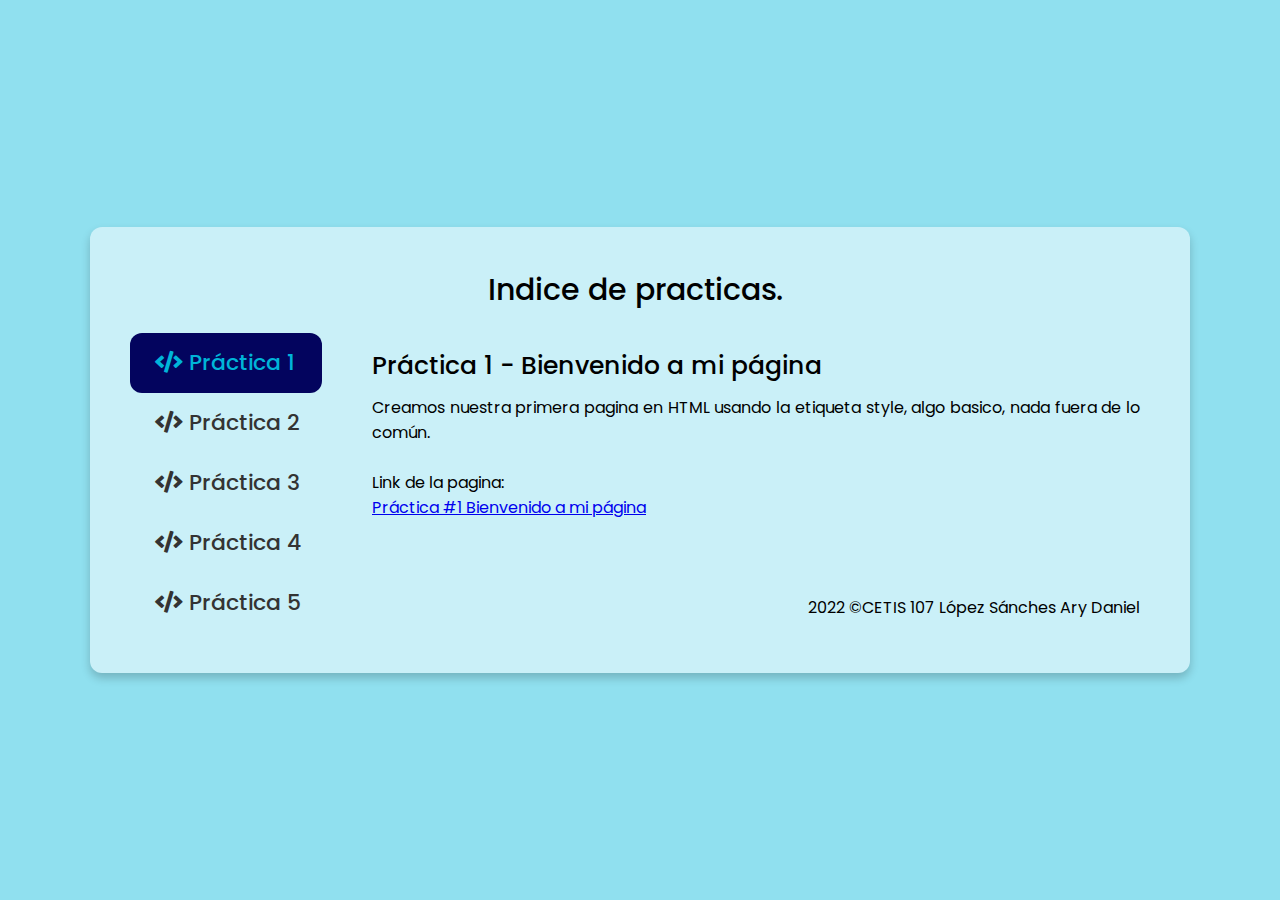
<file: index.html>
<!DOCTYPE html>
<!-- Designined by CodingLab | www.youtube.com/codinglabyt -->
<html lang="en" dir="ltr">
<head>
  <meta charset="UTF-8">

<link rel="icon" type="image/png" sizes="32x32" href="cosasImportantes/favicon-32x32.png">

  <title>Lista de practicas</title>
  <link rel="stylesheet" href="cosasImportantes/style.css">
  <!-- Fontawesome CDN Link -->
  <link rel="stylesheet" href="https://cdnjs.cloudflare.com/ajax/libs/font-awesome/5.15.2/css/all.min.css"/>
   <meta name="viewport" content="width=device-width, initial-scale=1.0">
</head>
<body>
  <div class="container">
    <div class="topic" align="center">Indice de practicas.</div>
    <div class="content">

      <input type="radio" name="slider" checked id="practica1">
      <input type="radio" name="slider" id="practica2">
      <input type="radio" name="slider" id="practica3">
      <input type="radio" name="slider" id="practica4">
      <input type="radio" name="slider" id="practica5">

      <div class="list">
        <label for="practica1" class="practica1">
        <span class="icon"><i class="fas fa-code"></i></span>
          <span class="title">Práctica 1</span>
        </label>

        <label for="practica2" class="practica2">
        <span class="icon"><i class="fas fa-code"></i></span>
          <span class="title">Práctica 2</span>
        </label>

        <label for="practica3" class="practica3">
        <span class="icon"><i class="fas fa-code"></i></span>
          <span class="title">Práctica 3</span>
        </label>

        <label for="practica4" class="practica4">
        <span class="icon"><i class="fas fa-code"></i></span>
          <span class="title">Práctica 4</span>
        </label>

        <label for="practica5" class="practica5">
        <span class="icon"><i class="fas fa-code"></i></span>
          <span class="title">Práctica 5</span>
        </label>

        <div class="slider"></div>
      </div>

      <div class="text-content">

        <div class="practica1 text">
          <div class="title">Práctica 1 - Bienvenido a mi página</div>
          <p>Creamos nuestra primera pagina en HTML usando la etiqueta style, algo basico, nada fuera de lo común.</p>
          <br><p>Link de la pagina:</p><a href="practica1/mipagina.html">Práctica #1 Bienvenido a mi página</a><br>          
          <br><br><br>
          <div align="right">2022 ©CETIS 107 López Sánches Ary Daniel</div>
        </div>

        <div class="practica2 text">
          <div class="title">Práctica 2 - Elementos HTML e hipervínculos</div>
          <p>Creamos nuestra segunda pagina en HTML, hicimos uso de la etiqueta style, insertamos una imagen y hicimos dos botones con atributo hover.</p>
          <br><p>Link de la pagina:</p><a href="practica2/practica2.html">Práctica #2 Elementos HTML e hipervínculos</a><br>
          <br><br><br>
          <div align="right">2022 ©CETIS 107 López Sánches Ary Daniel</div>
        </div>

        <div class="practica3 text">
          <div class="title">Práctica 3 - Formulario en HTML</div>
          <p>Creamos nuestra tercera pagina en HTML, creamos un formulario en el cual él usuario tenia la capacidad de insertar un texto, un numero, una fecha, botones de radio, de checkbox, entre muchas otras cosas.</p>
          <br><p>Link de la pagina:</p><a href="practica3/formularios.html">Práctica #3 Formulario en HTML</a><br>
          <br><br><br>
          <div align="right">2022 ©CETIS 107 López Sánches Ary Daniel</div>
        </div>

        <div class="practica4 text">
          <div class="title">Práctica 4 - Práctica  bootstrap</div>
          <p>En esta clase vimos la logica de los estilos de columnas, en lugar de repetir los estilos para cada celda, para cada fila.</p>
          <br><p>Link de la pagina:</p><a href="practica4/practicabootstrap.html">Práctica #4 Práctica  bootstrap</a><br>
          <br><br><br>
          <div align="right">2022 ©CETIS 107 López Sánches Ary Daniel</div>
        </div>

        <div class="practica5 text" >
          <div class="title">Práctica 5 - Práctica  bootstrap 2</div>
          <p>En esta programa creamos lo mas parecido hasta ahora una pagina web, utilizando bootstrap y entendiendo su logica.</p>
          <br><p>Link de la pagina:</p><a href="practica4/practicabootstrap2.html">Práctica #5 Práctica  bootstrap 2</a><br>
          <br><br><br>
          <div align="right">2022 ©CETIS 107 López Sánches Ary Daniel</div>
        </div>
      </div>

    </div>
  </div>

</body>
</html>
</file>
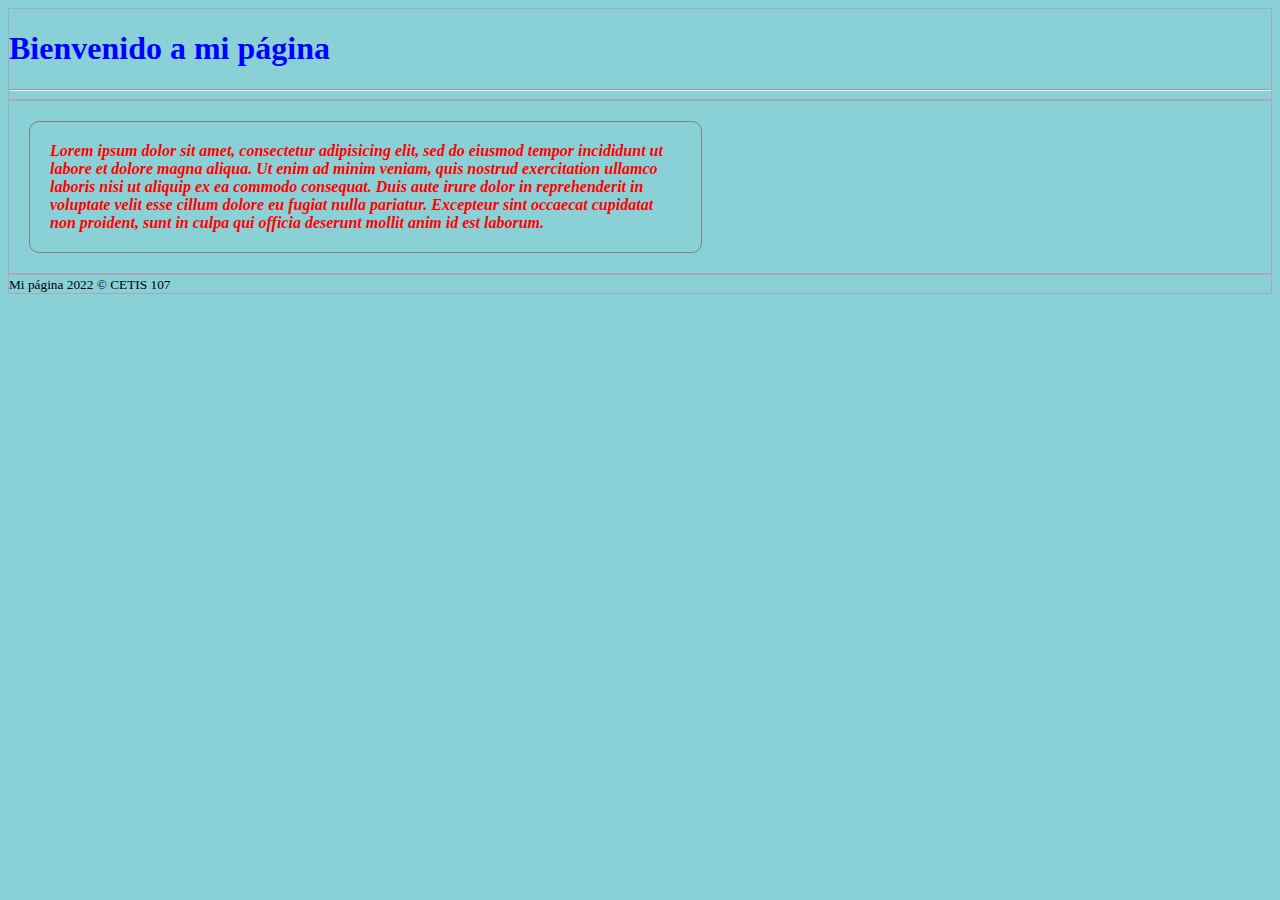
<file: practica1/mipagina.html>
<!DOCTYPE html>
<html lang="en">
	<head>
		<meta charset="UTF-8">
		<meta  name="viewport" content="width=device-width, initial-scale=1.0">
		<title>Mi Página</title>
		<style>
			.titulo{
				color: blue;
			}
			.contenido{
				color: red;
				border: 1px solid gray;
				padding: 20px;
				border-radius: 10px;
				margin: 20px;
				font-weight: bold;
				width: 50%;
			}
			body{
				background-color: #89d1d6;  
			}
			div{
				border: 1px solid #a8a7bb;
			}
		</style>
	</head>
	<body>
		<div>
			<h1 class="titulo">Bienvenido a mi página</h1>
			<hr>
		</div>

		<div>
			<p class="contenido">
			<i>	Lorem ipsum dolor sit amet, consectetur adipisicing elit, sed do eiusmod
				tempor incididunt ut labore et dolore magna aliqua. Ut enim ad minim veniam,
				quis nostrud exercitation ullamco laboris nisi ut aliquip ex ea commodo
				consequat. Duis aute irure dolor in reprehenderit in voluptate velit esse
				cillum dolore eu fugiat nulla pariatur. Excepteur sint occaecat cupidatat non
				proident, sunt in culpa qui officia deserunt mollit anim id est laborum.
			</i>
			</p>
		</div>

		<div>
			<small>Mi página 2022 &copy; CETIS 107</small>
		</div>
	</body>
</html>
</file>
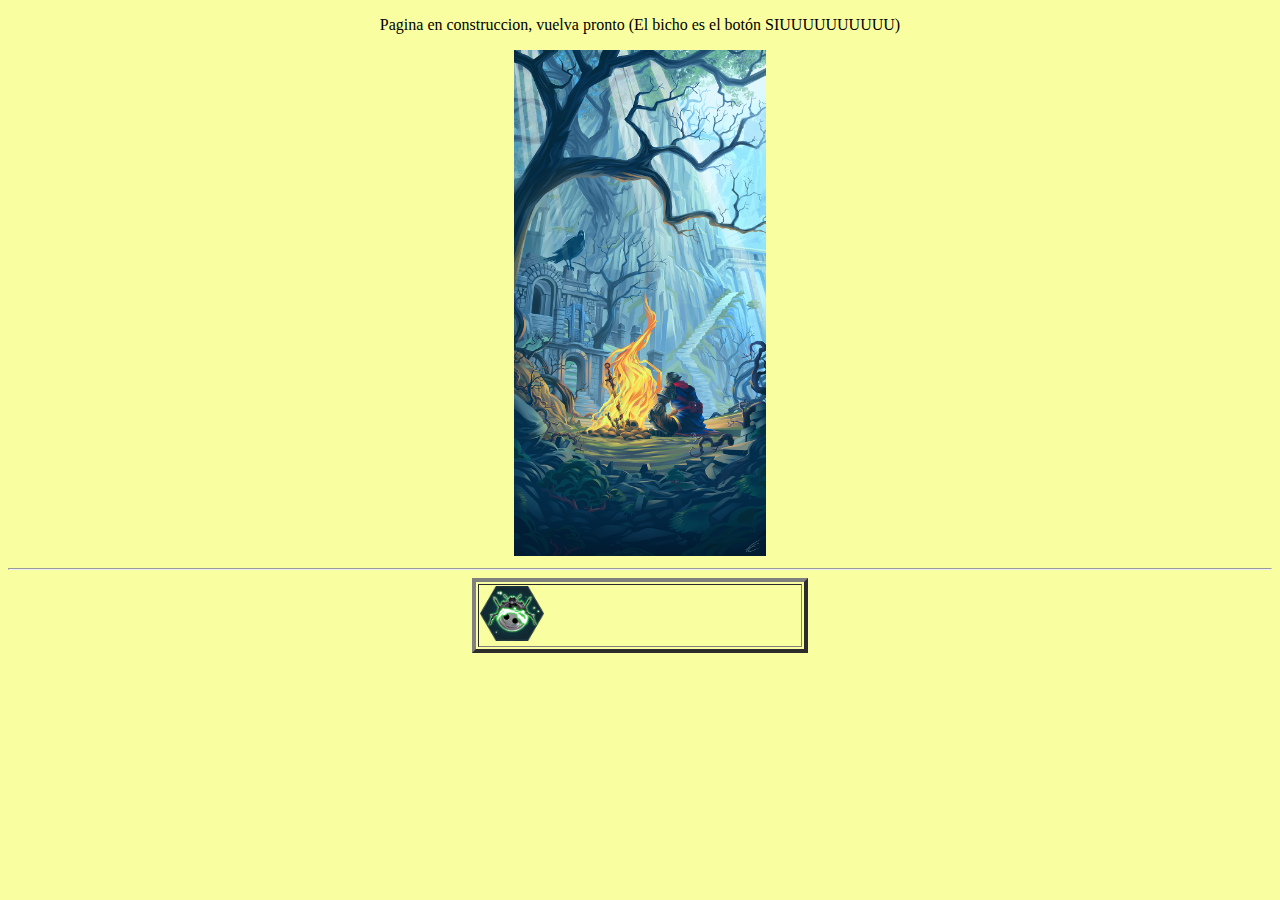
<file: practica2/construccion.html>
<!DOCTYPE html>
<html>
<head>
    <meta charset="UTF-8">
    <meta  name="viewport" content="width=device-width, initial-scale=1.0">
	<title>
		Hasta la proxima
	</title>
</head>
<Body bgcolor="#F9FFA1">
	<center>
		<p>Pagina en construccion, vuelva pronto (El bicho es el botón SIUUUUUUUUUU)</p style="color: white;background-color: #133337;">
		<img src="Wallpaper.png" width="20%" heigth="20%">
		<br>
		<HR>
		<table align="center" border="4">
			<tr>
				<td>
					<a href="practica2.html"><img src="botonEscarabajo.png" width="20%" heigth="20%"></a>
				</td>
			</tr>
		</table>
	</center>
</Body>
</html>
</file>
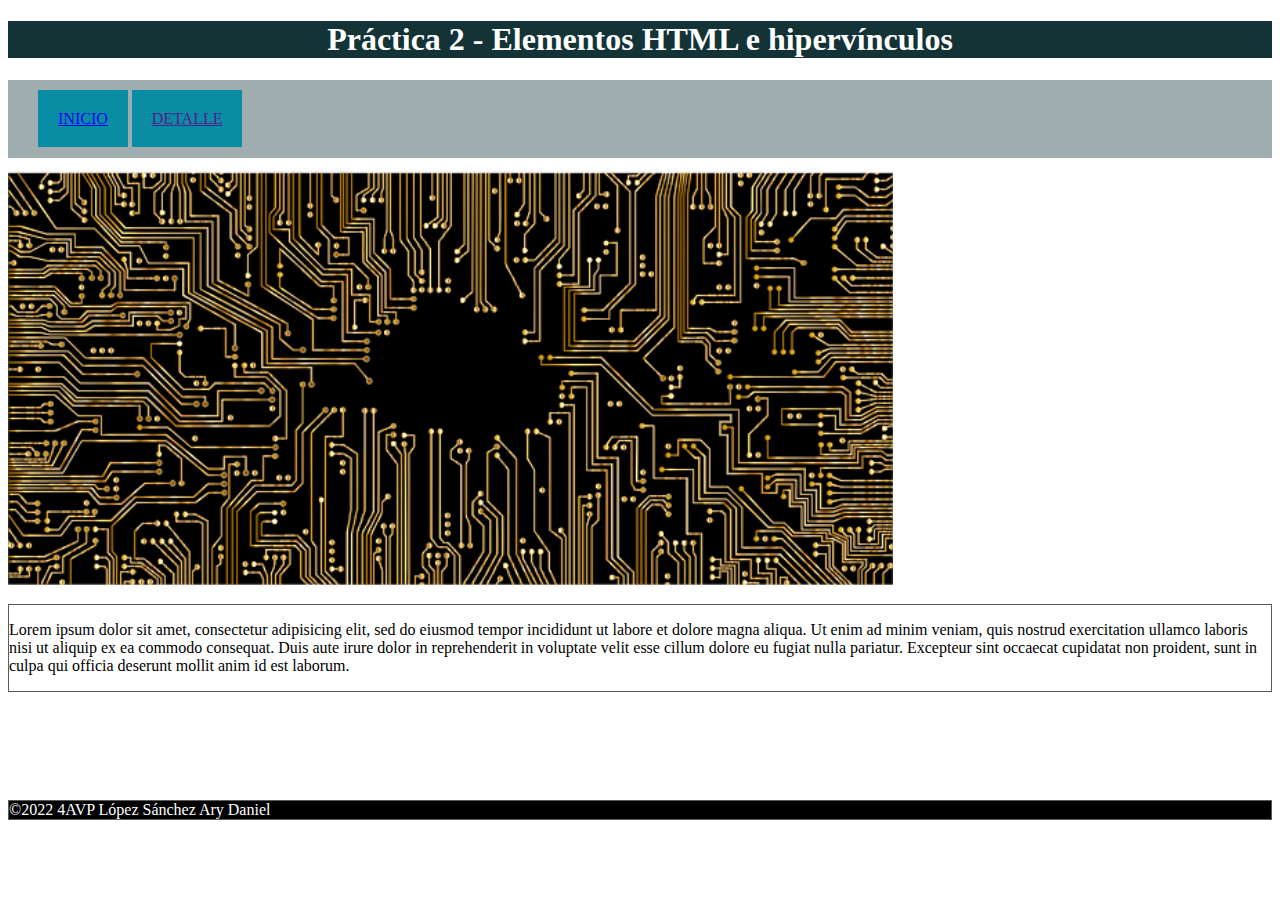
<file: practica2/practica2.html>
<!DOCTYPE html>
<html lang="en">
<head>
    <meta charset="UTF-8">
    <meta name="viewport" content="width=device-width,initial-scale=1.0">
    <title>Practica2</title>

    <style>
        .header{
            background-color: #133337;
            color: white;
            text-align: center;
        }
        .menu{
            background-color: #a0adaf;
            padding: 30px;
        }
        .link{
            background-color: #088da5;
            padding: 20px;
        }
        .link:hover{
            background-color: red;
        }
        .contenido{
            border: 1px solid #5b5b5b;
        }
        .footer{
            background-color: black;
            color: white;
            border: 1px solid #5b5b5b;
        }
    </style>
</head>
<body> 
    
    <div class="header">
        <h1>Práctica 2 - Elementos HTML e hipervínculos</h1>
    </div>

    <div class="menu">
        <a class="link" href="construccion.html">INICIO</a>
        <a class="link" href="">DETALLE</a>
    </div>

    <img src="circuit.png" alt=""   width="70%"  height="70%"  title="Exposición de un T-Rex en el museo de la Universidad de Manchester.">

    <div class="contenido">
        <p>
            Lorem ipsum dolor sit amet, consectetur adipisicing elit, sed do eiusmod
            tempor incididunt ut labore et dolore magna aliqua. Ut enim ad minim veniam,
            quis nostrud exercitation ullamco laboris nisi ut aliquip ex ea commodo
            consequat. Duis aute irure dolor in reprehenderit in voluptate velit esse
            cillum dolore eu fugiat nulla pariatur. Excepteur sint occaecat cupidatat non
            proident, sunt in culpa qui officia deserunt mollit anim id est laborum.
        </p>
    </div>

    <br><br><br><br><br><br>

    <div class="footer">
        ©2022 4AVP López Sánchez Ary Daniel 
    </div>
</body>
</html>
</file>
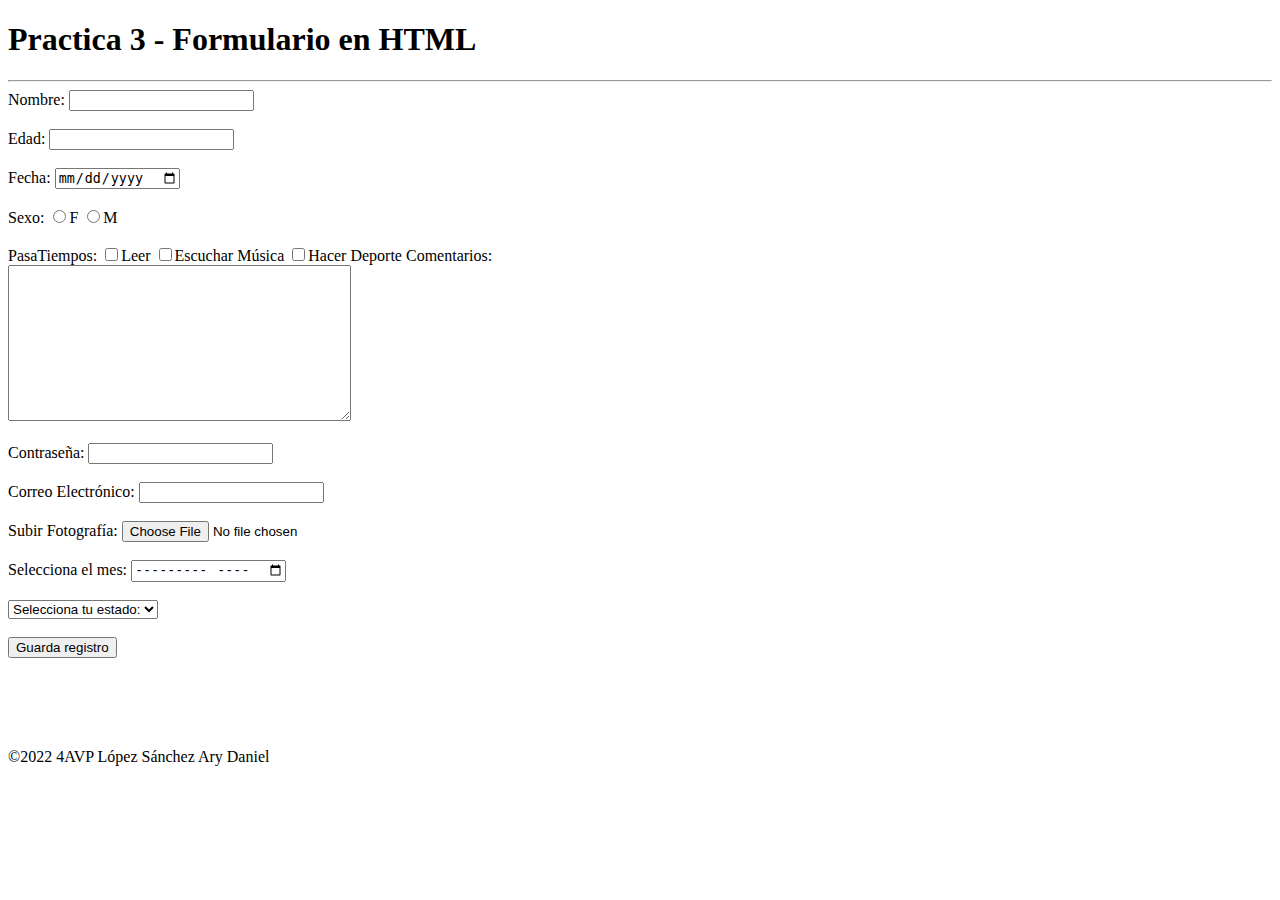
<file: practica3/formularios.html>
<!DOCTYPE html>
<html lang="en">
<head>
		<meta charset="UTF-8">
		<meta  name="viewport" content="width=device-width, initial-scale=1.0">
		<title>Document</title>
</head>

<body>
	<h1>Practica 3 - Formulario en HTML</h1><hr>
	<form action="">
		<label for="">Nombre:</label>
		<input type="text" name=""><br><br>

		<label for="">Edad:</label>
		<input type="number" name=""><br><br>

		<label for="">Fecha:</label>
		<input type="date" name=""><br><br>


		<label for="">Sexo:</label>
		<input type="radio" name="Sexo">F
		<input type="radio" name="Sexo">M<br><br>

		<label for="">PasaTiempos:</label>
		<input type="checkbox" name="pasatiempos[]">Leer
		<input type="checkbox" name="pasatiempos[]">Escuchar Música
		<input type="checkbox" name="pasatiempos[]">Hacer Deporte

		<label for="">Comentarios:</label><br>
		<textarea name="" id="" cols="40" rows="10"></textarea>
		<br><br>

		<label for="">Contraseña:</label>
		<input type="password" name=""><br><br>

		<label>Correo Electrónico:</label>
		<input type="email" name=""><br><br>

		<label>Subir Fotografía:</label>
		<input type="file" name=""><br><br>

		<label>Selecciona el mes:</label>
		<input type="month" name=""><br><br>

		<select>
			<option selected="">Selecciona tu estado:</option>
			<option>Sinaloa</option>
			<option>Sonora</option>
			<option>Nayarit</option>
		</select><br><br>

		<input type="submit" value="Guarda registro"><br><br>
		<br><br><br>
	</form>


	 <br>
 	<div background-color: black;>
        ©2022 4AVP López Sánchez Ary Daniel 
    </div>
</body>
</html>
</file>
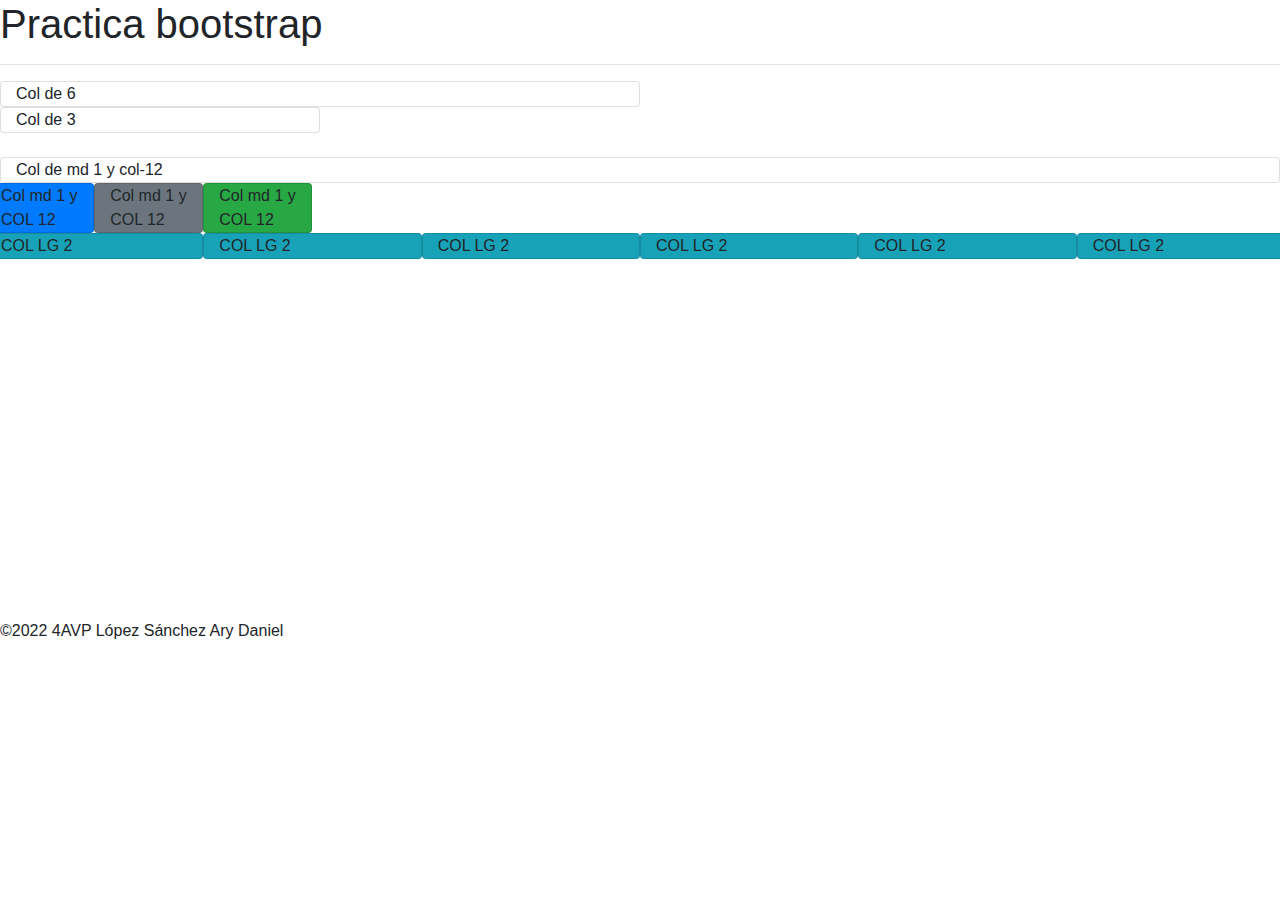
<file: practica4/practicabootstrap.html>
<!DOCTYPE html>
<html lang="en">
<head>
	<meta charset="utf-8">
	<meta name="viewport" content="width=device-width,initial-scale=1.0">
	<link rel="stylesheet" type="text/css" href="css/bootstrap.css">
	<script type="text/javascript" src="js/jquery-3.6.0.min.js"></script>
	<title>Practica Bootstrap</title>
</head>
<body>
	<h1>Practica bootstrap</h1><hr>

	<div class="col-md-6 card">Col de 6</div>
	<div class="col-md-3 card">Col de 3</div>
	<br>
	<div class="col-md-1 col-md-12 card">Col de md 1 y col-12</div>

	<div class="row">
		<div class="col-md-1 col-12 card bg-primary">Col md 1 y COL 12</div>
		<div class="col-md-1 col-12 card bg-secondary">Col md 1 y COL 12</div>
		<div class="col-md-1 col-12 card bg-success">Col md 1 y COL 12</div>
	</div>

	<div class="row">
		<div class="col-lg-2 col-sm-4 col-sm-6 card bg-info"> COL LG 2 </div>
		<div class="col-lg-2 col-sm-4 col-sm-6 card bg-info"> COL LG 2 </div>
		<div class="col-lg-2 col-sm-4 col-sm-6 card bg-info"> COL LG 2 </div>
		<div class="col-lg-2 col-sm-4 col-sm-6 card bg-info"> COL LG 2 </div>
		<div class="col-lg-2 col-sm-4 col-sm-6 card bg-info"> COL LG 2 </div>
		<div class="col-lg-2 col-sm-4 col-sm-6 card bg-info"> COL LG 2 </div>
	</div>	

 	<script type="text/javascript" src="js/bootstrap.js">
 	</script>


 	<br><br><br><br><br><br><br><br><br><br><br><br><br><br><br>
 	<div background-color: black;>
        ©2022 4AVP López Sánchez Ary Daniel 
    </div>
</body>
</html>
</file>
<file: cosasImportantes/style.css>
/* Google Font CDN Link */
@import url('https://fonts.googleapis.com/css2?family=Poppins:wght@200;300;400;500;600;700&display=swap');
*{
  margin: 0;
  padding: 0;
  box-sizing: border-box;
  font-family: 'Poppins', sans-serif;
}
/*El fondo*/
body{
  height: 100vh;
  display: flex;
  align-items: center;
  justify-content: center;
  background: #90E0EF;
}
::selection{
  background: #90E0EF;
  color: #fff;
}
/* Subcuadro principal*/
.container{
  max-width: 1100px;
  width: 100%;
  padding: 40px 50px  40px  40px;
  background: #CAF0F8;
  margin: 0 20px;
  border-radius: 12px;
  box-shadow: 0 5px 10px rgba(0, 0, 0, 0.2);
}
.container .topic{
  font-size: 30px;
  font-weight: 500;
  margin-bottom: 20px;
}
.content{
  display: flex;
  align-items: center;
  justify-content: space-between;
}
.content .list{
  display: flex;
  flex-direction: column;
  width: 20%;
  margin-right: 50px;
  position: relative;
}
.content .list label{
  height: 60px;
  font-size: 22px;
  font-weight: 500;
  line-height: 60px;
  cursor: pointer;
  padding-left: 25px;
  transition: all 0.5s ease;
  color: #333;
  z-index: 12;
}
/* Letras del indice - seleccionada*/
#practica1:checked ~ .list label.practica1,
#practica2:checked ~ .list label.practica2,
#practica3:checked ~ .list label.practica3,
#practica4:checked ~ .list label.practica4,
#practica5:checked ~ .list label.practica5{
  color: #00B4D8;
}

/* Letras del indice - sin seleccionar*/
.content .list label:hover{
  color: #00B4D8;
}

/* Indice seleccionado */
.content .slider{
  position: absolute;
  left: 0;
  top: 0;
  height: 60px;
  width: 100%;
  border-radius: 12px;
  background: #03045E;
  transition: all 0.4s ease;
  
}
#practica1:checked ~ .list .slider{
  top: 0;
}
#practica2:checked ~ .list .slider{
  top: 60px;
}
#practica3:checked ~ .list .slider{
  top: 120px;
}
#practica4:checked ~ .list .slider{
  top: 180px;
}
#practica5:checked ~ .list .slider{
  top: 240px;
}
.content .text-content{
  width: 80%;
  height: 100%;
}
.content .text{
  display: none;
}
.content .text .title{
  font-size: 25px;
  margin-bottom: 10px;
  font-weight: 500;
}
.content .text p{
  text-align: justify;
}
.content .text-content .practica1{
  display: block;
}
#practica1:checked ~ .text-content .practica1,
#practica2:checked ~ .text-content .practica2,
#practica3:checked ~ .text-content .practica3,
#practica4:checked ~ .text-content .practica4,
#practica5:checked ~ .text-content .practica5{
  display: block;
}
#practica2:checked ~ .text-content .practica1,
#practica3:checked ~ .text-content .practica1,
#practica4:checked ~ .text-content .practica1,
#practica5:checked ~ .text-content .practica1{
  display: none;
}
.content input{
  display: none;
}
</file>
